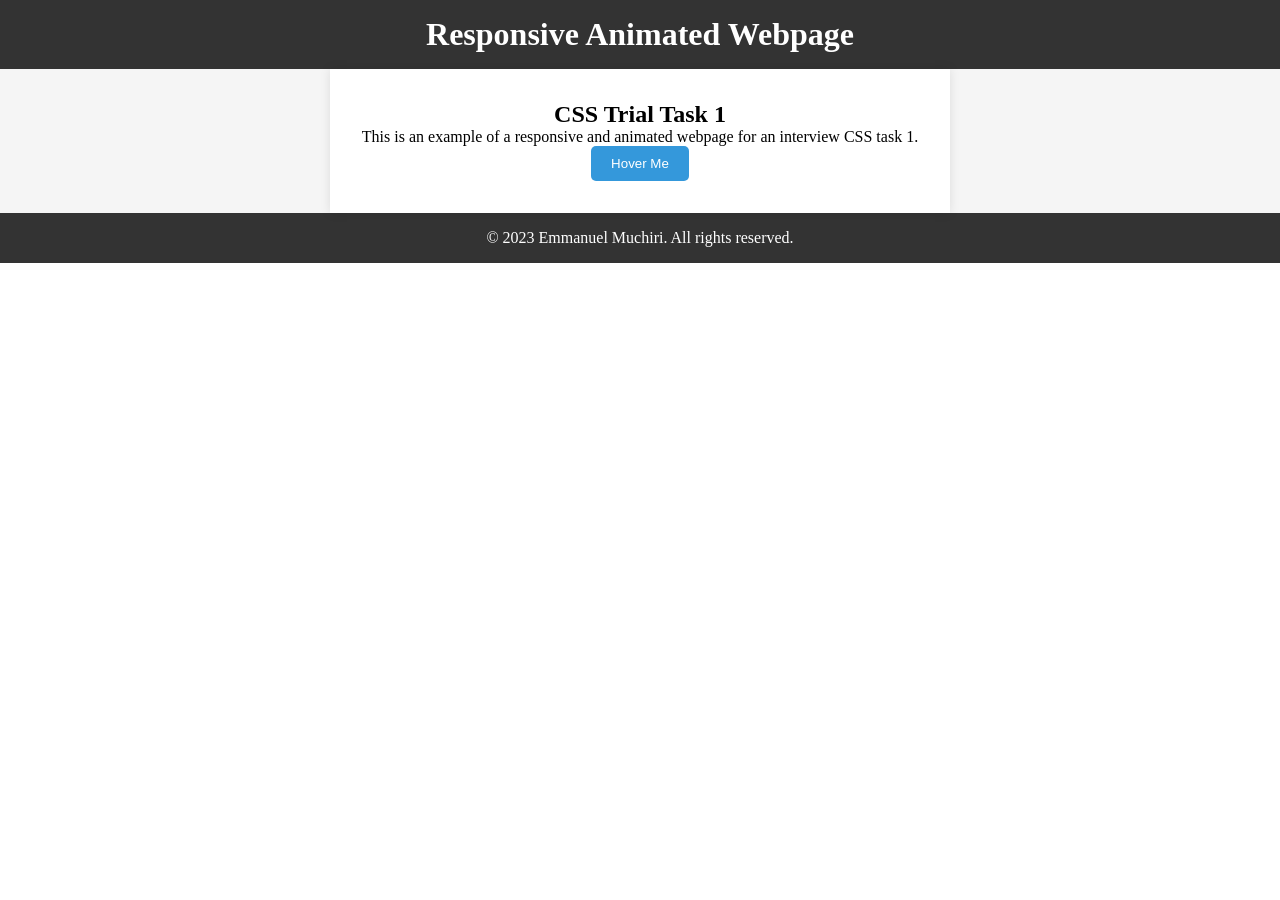
<file: index.html>
<!DOCTYPE html>
<html lang="en">
<head>
<meta charset="UTF-8">
<meta name="viewport" content="width=device-width, initial-scale=1.0">
<title>Responsive Animated Webpage CSS Task 1</title>
<link rel="stylesheet" href="styles.css">
</head>
<body>
  <header class="header">
    <h1>Responsive Animated Webpage</h1>
  </header>
  <main class="main-content">
    <section class="content">
      <h2>CSS Trial Task 1</h2>
      <p>This is an example of a responsive and animated webpage for an interview CSS task 1.</p>
      <button class="animated-button">Hover Me</button>
    </section>
  </main>
  <footer class="footer">
    <p>&copy; 2023 Emmanuel Muchiri. All rights reserved.</p>
  </footer>
</body>
</html>
</file>
<file: styles.css>
/* Page layout */
.container {
    display: grid;
    grid-template-rows: auto 1fr auto;
    min-height: 100vh;
  }
/* Responsive layout for all devices */
@media (max-width: 768px) {
    .container {
      grid-template-rows: auto 1fr auto;
      padding: 0 20px;
    }
  }


/* Reset some default styles */
body, h1, h2, p {
    margin: 0;
    padding: 0;
  }
/* Header */
.header {
    background-color: #333;
    color: #fff;
    text-align: center;
    padding: 1rem;
  }

  /* Main Content */
.main-content {
    display: flex;
    justify-content: center;
    align-items: center;
    background-color: #f5f5f5;
  }

  .content {
    background-color: #fff;
    padding: 2rem;
    box-shadow: 0px 0px 10px rgba(0, 0, 0, 0.1);
    text-align: center;
  }

  /* Button animation */
.animated-button {
    background-color: #3498db;
    color: #fff;
    border: none;
    padding: 10px 20px;
    border-radius: 5px;
    cursor: pointer;
    transition: background-color 0.3s ease;
  }

  .animated-button:hover {
    background-color: #2980b9;
    animation: bounce 0.8s infinite;
  }

/* Footer */
.footer {
  background-color: #333;
  color: #fff;
  text-align: center;
  padding: 1rem;
}

@keyframes bounce {
    0%, 20%, 50%, 80%, 100% {
      transform: translateY(0);
    }
    40% {
      transform: translateY(-20px);
    }
    60% {
      transform: translateY(-10px);
    }
  }
</file>
